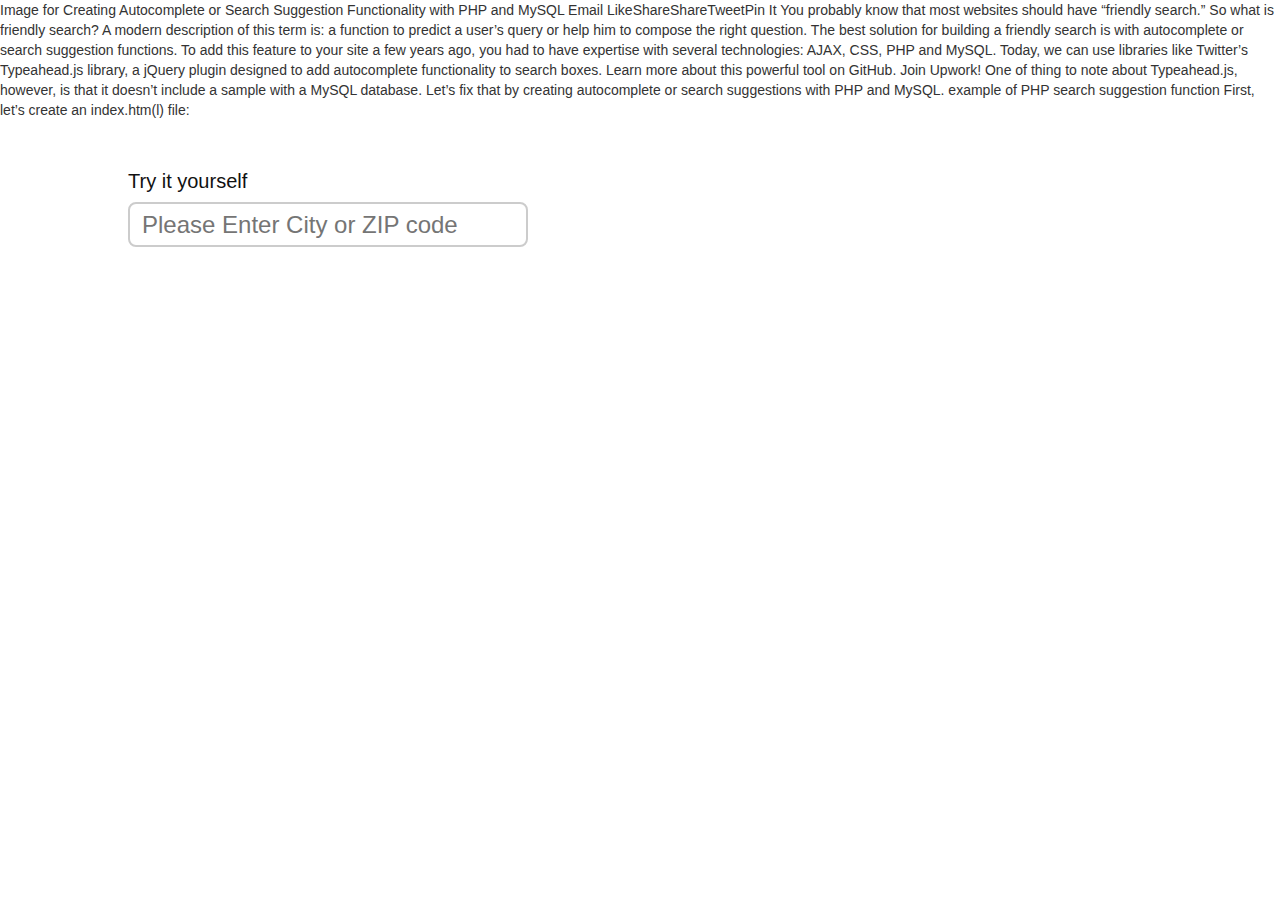
<file: index.html>
Image for Creating Autocomplete or Search Suggestion Functionality with PHP and MySQL
Email LikeShareShareTweetPin It
You probably know that most websites should have “friendly search.” So what is friendly search? A modern description of this term is: a function to predict a user’s query or help him to compose the right question. The best solution for building a friendly search is with autocomplete or search suggestion functions.

To add this feature to your site a few years ago, you had to have expertise with several technologies: AJAX, CSS, PHP and MySQL. Today, we can use libraries like Twitter’s Typeahead.js library, a jQuery plugin designed to add autocomplete functionality to search boxes. Learn more about this powerful tool on GitHub.

Join Upwork!


One of thing to note about Typeahead.js, however, is that it doesn’t include a sample with a MySQL database. Let’s fix that by creating autocomplete or search suggestions with PHP and MySQL.

example of PHP search suggestion function


First, let’s create an index.htm(l) file:


<!DOCTYPE html>
<html lang="en">

<head>
    <meta http-equiv="Content-Language" content="en-us">
    <title>PHP MySQL Typeahead Autocomplete</title>
    <meta charset="utf-8">
    <link href="//maxcdn.bootstrapcdn.com/bootstrap/3.3.5/css/bootstrap.min.css" rel="stylesheet">
    <script src="//code.jquery.com/jquery-2.1.4.min.js"></script>
    <script src="//maxcdn.bootstrapcdn.com/bootstrap/3.3.5/js/bootstrap.min.js"></script>
    <script src="//netsh.pp.ua/upwork-demo/1/js/typeahead.js"></script>
    <style>
        h1 {
            font-size: 20px;
            color: #111;
        }

        .content {
            width: 80%;
            margin: 0 auto;
            margin-top: 50px;
        }

        .tt-hint,
        .city {
            border: 2px solid #CCCCCC;
            border-radius: 8px 8px 8px 8px;
            font-size: 24px;
            height: 45px;
            line-height: 30px;
            outline: medium none;
            padding: 8px 12px;
            width: 400px;
        }

        .tt-dropdown-menu {
            width: 400px;
            margin-top: 5px;
            padding: 8px 12px;
            background-color: #fff;
            border: 1px solid #ccc;
            border: 1px solid rgba(0, 0, 0, 0.2);
            border-radius: 8px 8px 8px 8px;
            font-size: 18px;
            color: #111;
            background-color: #F1F1F1;
        }
    </style>
    <script>
        $(document).ready(function() {

            $('input.city').typeahead({
                name: 'city',
                remote: 'city.php?query=%QUERY'

            });

        })
    </script>
</head>

<body>
    <div class="content">

        <form>
            <h1>Try it yourself</h1>
            <input type="text" name="city" size="30" class="city" placeholder="Please Enter City or ZIP code">
        </form>
    </div>
</body>

</html>
</file>
